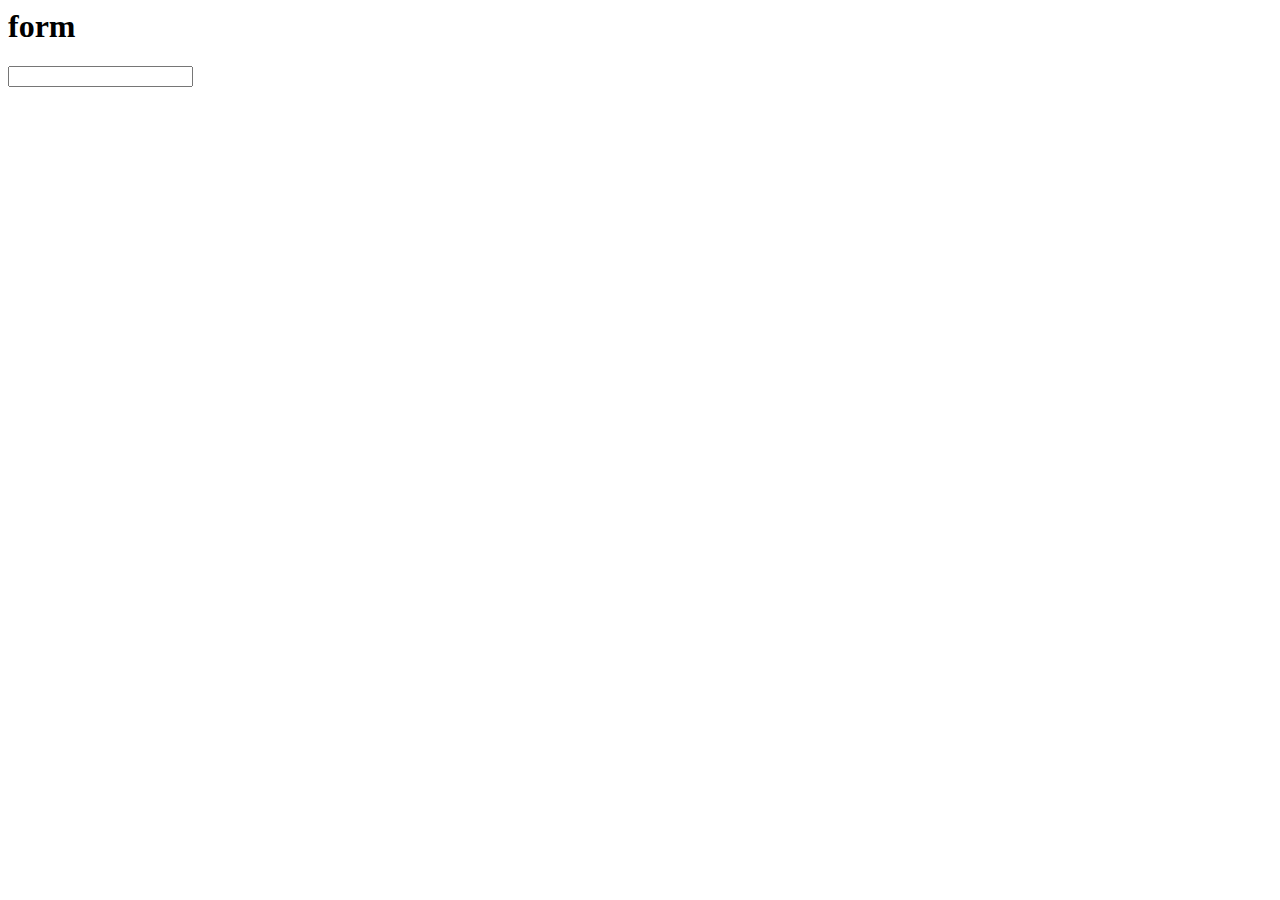
<file: form.html>
<html><body>
	<h1> form </h1>
	<form method="post" action="http://roblynch.me/"><input id="email" name="email" type="text"></form>
	<script type="text/javascript">
	function go(email) {
		document.getElementById('email').value = email;
		document.forms[0].submit();
	}
	</script>
</body></html>
</file>
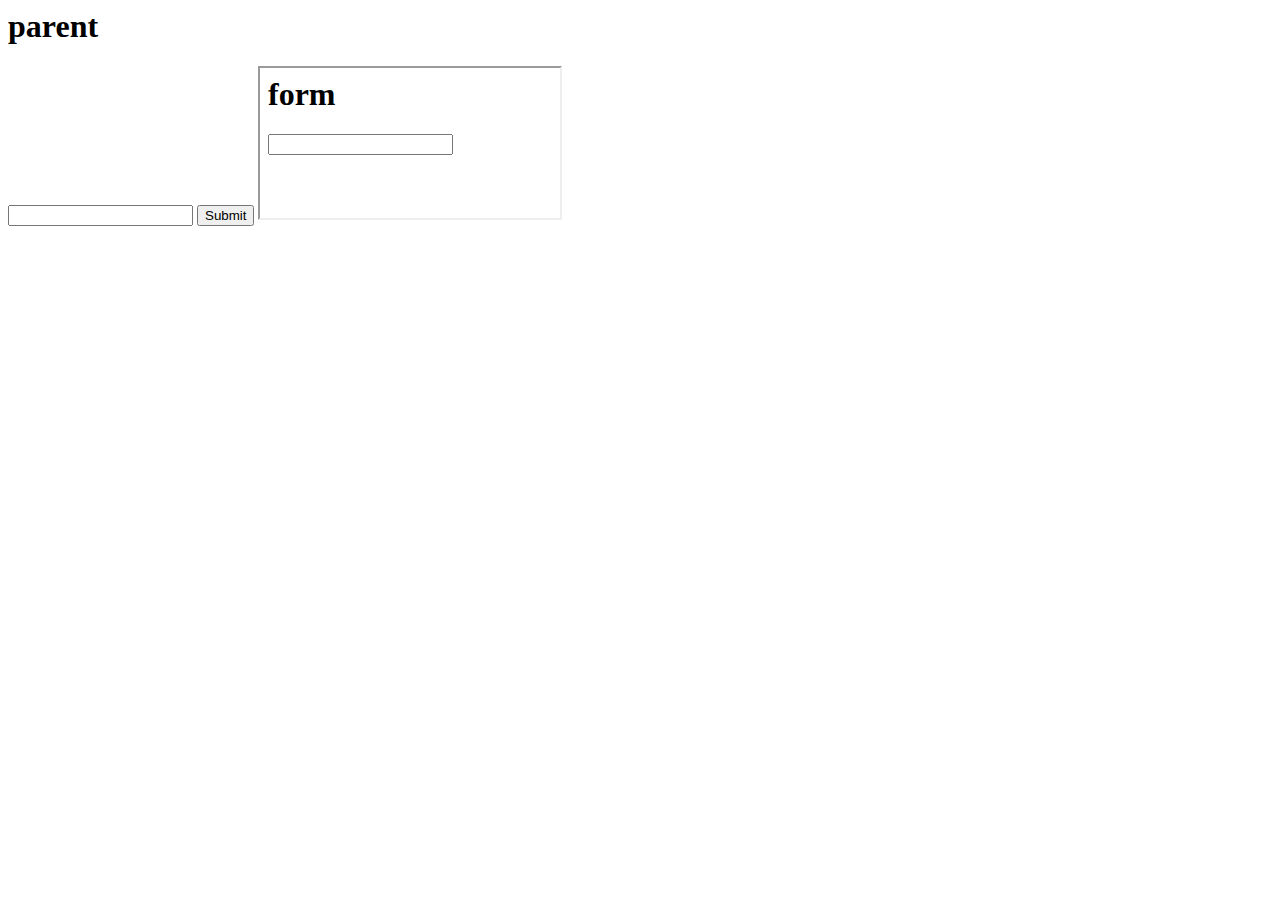
<file: parent.html>
<html><body>
	<script src="//code.jquery.com/jquery-1.11.0.min.js"></script>
	<h1> parent </h1>
	<input id="email" type="text">
	<button onclick="window.submitFrame.contentWindow.go(document.getElementById('email').value)">Submit</button>
	<iframe id="submitFrame" src="form.html"></iframe>
	<script>
	function ok(url) {
		$('button').html(url);
	}
	</script>
</body></html>
</file>
